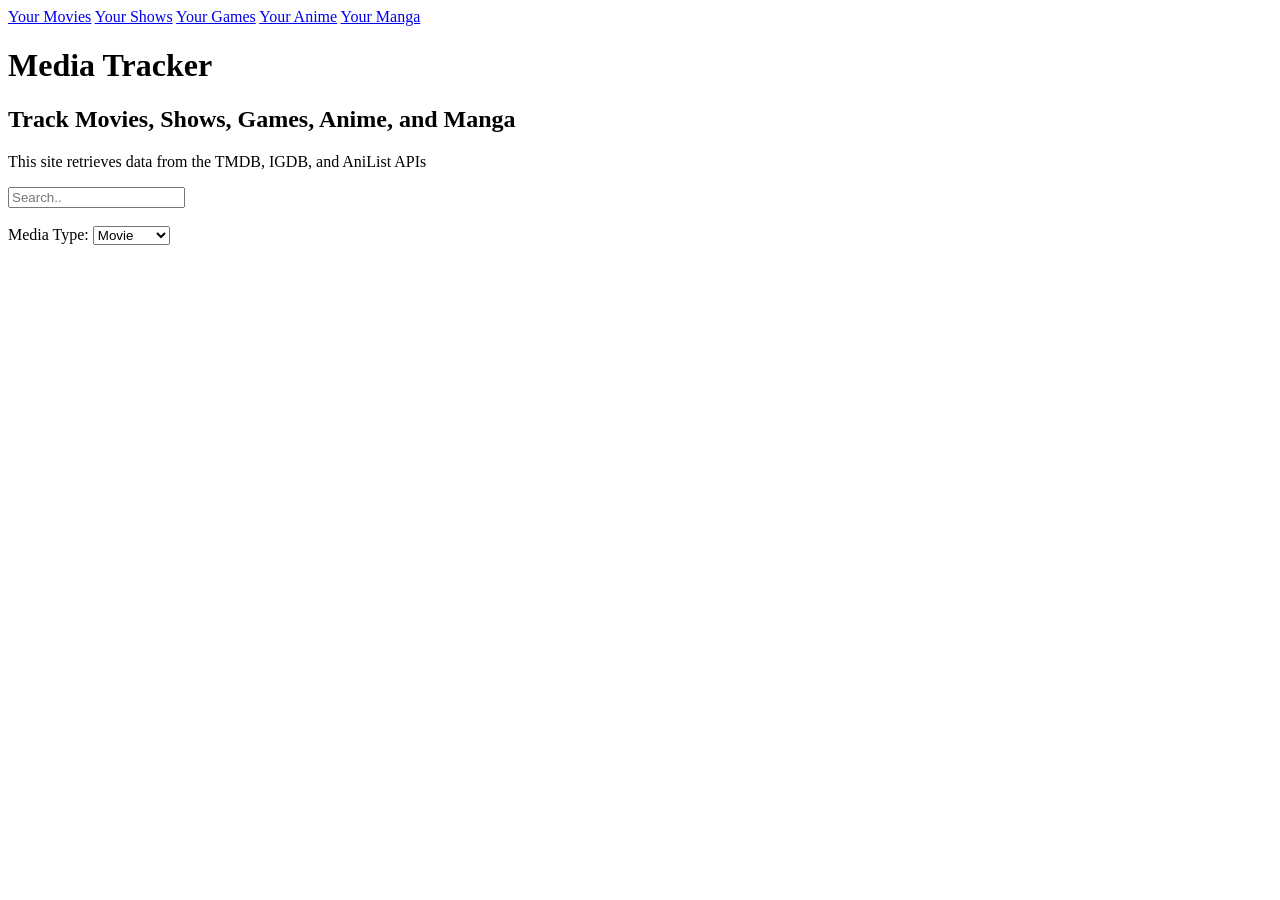
<file: index.html>
<!DOCTYPE html>
<html>
    <head>
        <a href="library.html?type=movie">Your Movies</a>
        <a href="library.html?type=show">Your Shows</a>
        <a href="library.html?type=game">Your Games</a>
        <a href="library.html?type=anime">Your Anime</a>
        <a href="library.html?type=manga">Your Manga</a>

        <h1>Media Tracker</h1>

        <link rel="stylesheet" href="style.css">
    </head>

    <body>
        <h2>Track Movies, Shows, Games, Anime, and Manga</h2>
        <p>
            This site retrieves data from the TMDB, IGDB, and AniList APIs
        </p>

        <div class="topnav">
            <form id="searchForm">
                <input id="input" type="text" placeholder="Search.." required />

                <br><br>

                <label for="mediaType">Media Type:</label>
                <select id="type" name="mediaType">
                    <option value="movie">Movie</option>
                    <option value="show">TV Show</option>
                    <option value="game">Game</option>
                    <option value="anime">Anime</option>
                    <option value="manga">Manga</option>
                </select>

                <br><br>
            </form>
        </div>

        <div id="results" class="container">
            <dialog id="confirmation">
                <h1>Would you like to save your selection?</h1>
                <div class="button-group">
                    <button id="confirm">Yes</button>
                    <button id="deny">No</button>
                </div>
            </dialog>
        </div>

        <script type="module" src="index.js"></script>
    </body>

</html>
</file>
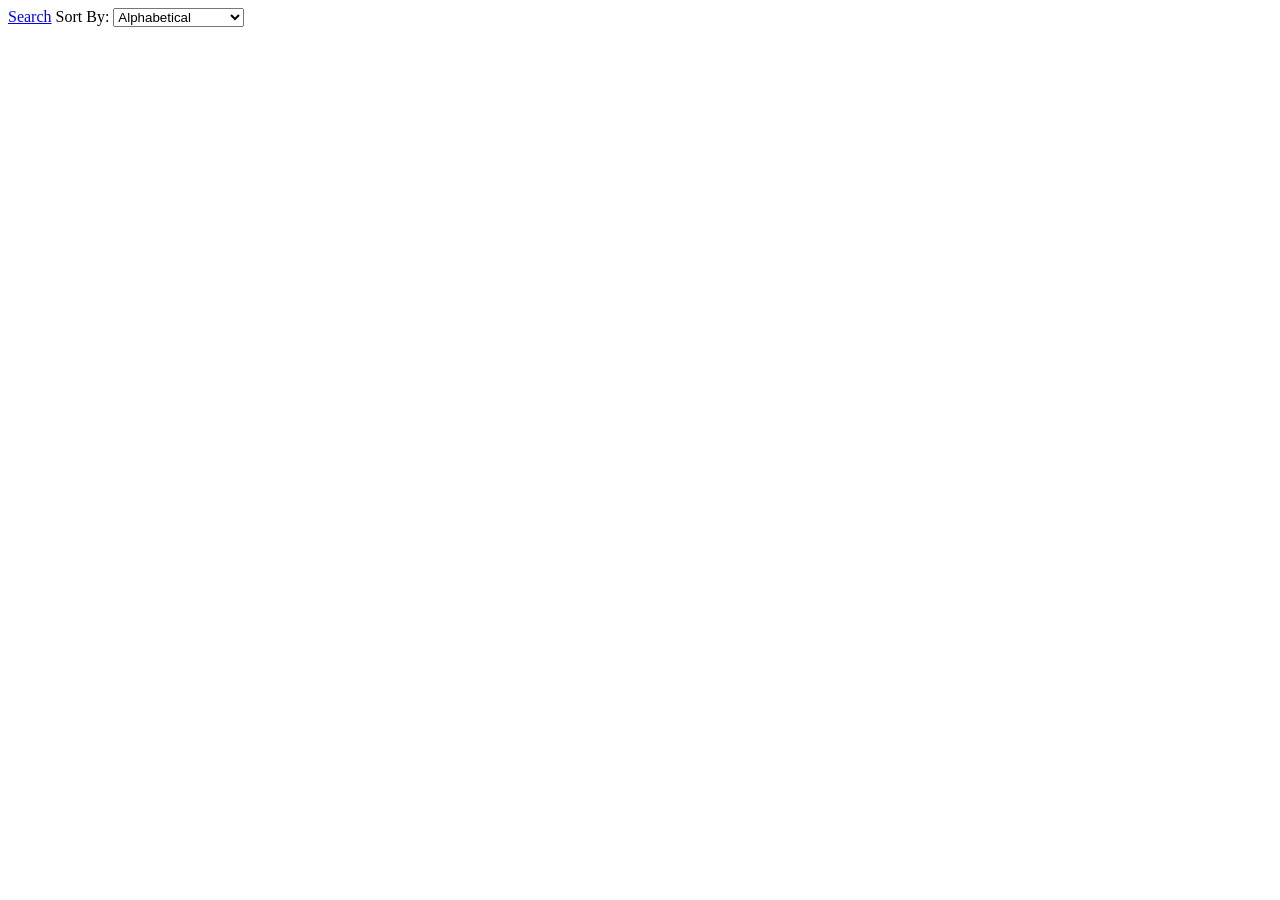
<file: library.html>
<!DOCTYPE html>
<html>
    <head>
        <a href="index.html">Search</a>

        <label for="sort">Sort By:</label>
            <select class="sort" name="sort">
                <option value="alphabetical">Alphabetical</option>
                <option value="date added">Date Added</option>
                <option value="favorite">Favorite</option>
                <option value="completion status">Completion Status</option>
                <option value="personal rating">Personal Rating</option>
                <option value="user rating">User Rating</option>
            </select>

        <link rel="stylesheet" href="style.css">
    </head>

    <body>
        <div id="results" class="container"></div>

        <script type="module">
            import { getData, sortBy } from "./library.js";

            const data = await getData();
            
            sortBy(data, "date added");
        </script>
    </body>

</html>
</file>
<file: style.css>
.container {
    display: grid;
    grid-template-columns: repeat(5, 1fr);
    gap: 10px;
    padding: 10px;
}

.container h1 {
    margin: 0;
    padding: 10px;
    font-size: 16px;
    text-align: center;
    overflow-wrap: break-word;
}

.container h2 {
    font-size: 10px;
    text-align: left;
    overflow-wrap: break-word;
}

.container p {
    font-size: 10px;
    text-align: left;
    overflow-wrap: break-word;
}

.container button {
    font-size: 10px;
    text-align: left;
    overflow-wrap: break-word;
}

.container label {
    font-size: 10px;
    text-align: left;
    overflow-wrap: break-word;
}

.container input {
    font-size: 10px;
    text-align: left;
    overflow-wrap: break-word;
}

.container select {
    font-size: 10px;
    text-align: left;
    overflow-wrap: break-word;
}

.container img {
    width: 100%;
    max-width: 200px;
    height: auto;
    display: block;
    margin: auto;
}

.button-group {
    display: flex;
    justify-content: center;
    gap: 50px;
}
</file>
